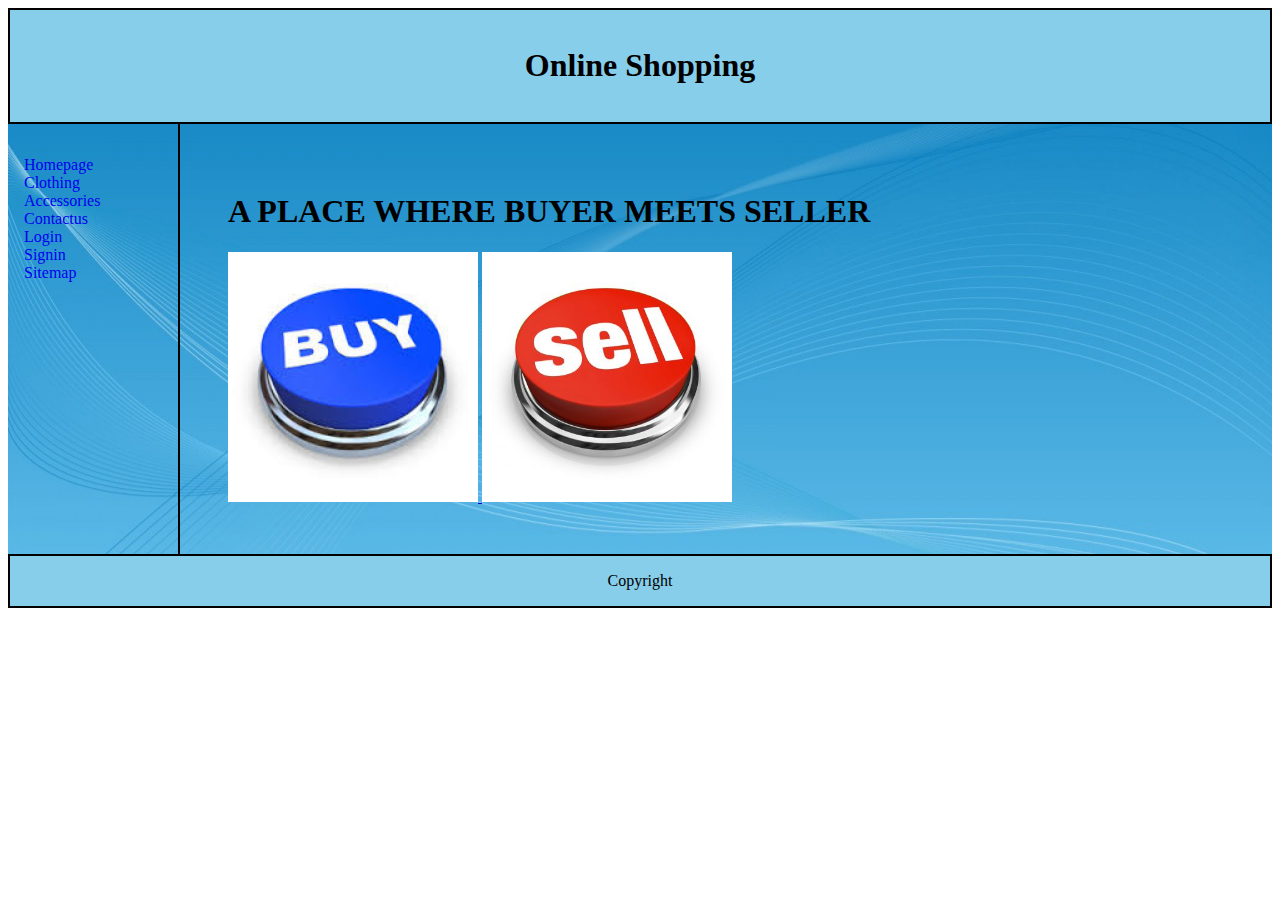
<file: index.html>
<!DOCTYPE html>
<html>

<head>
    <meta charset="UTF-8">
    <title>Online Shooping</title>
    <script src="https://ajax.googleapis.com/ajax/libs/jquery/3.1.1/jquery.min.js"></script>
    <link rel="stylesheet" type="text/css" href="./css/styles.css">
</head>

<body>
    <div id="container">
        <header>
            <h1>Online Shopping</h1>
        </header>
        <nav>
            <ul>
                <li><a href="./index.html">Homepage</a></li>
                <li><a href="./clothing.html">Clothing</a></li>
                <li><a href="./accessories.html">Accessories</a></li>
                <li><a href="./contactus.html">Contactus</a></li>
                <li><a href="./login.html">Login</a></li>
                <li><a href="./signin.html">Signin</a></li>
                <li><a href="./sitemap.html">Sitemap</a></li>
            </ul>
        </nav>
        <article>
            <h1> A PLACE WHERE BUYER MEETS SELLER</h1>
            <a href="./buyers.html"> <img src="./images/buy.jpeg" alt="buy" height="250px" width="250px"> </a>
            <a href="./index.html"> <img src="./images/sell.jpg" alt="sell" height="250px" width="250px"> </a>
        </article>
        <footer>Copyright</footer>
    </div>
</body>

</html>
</file>
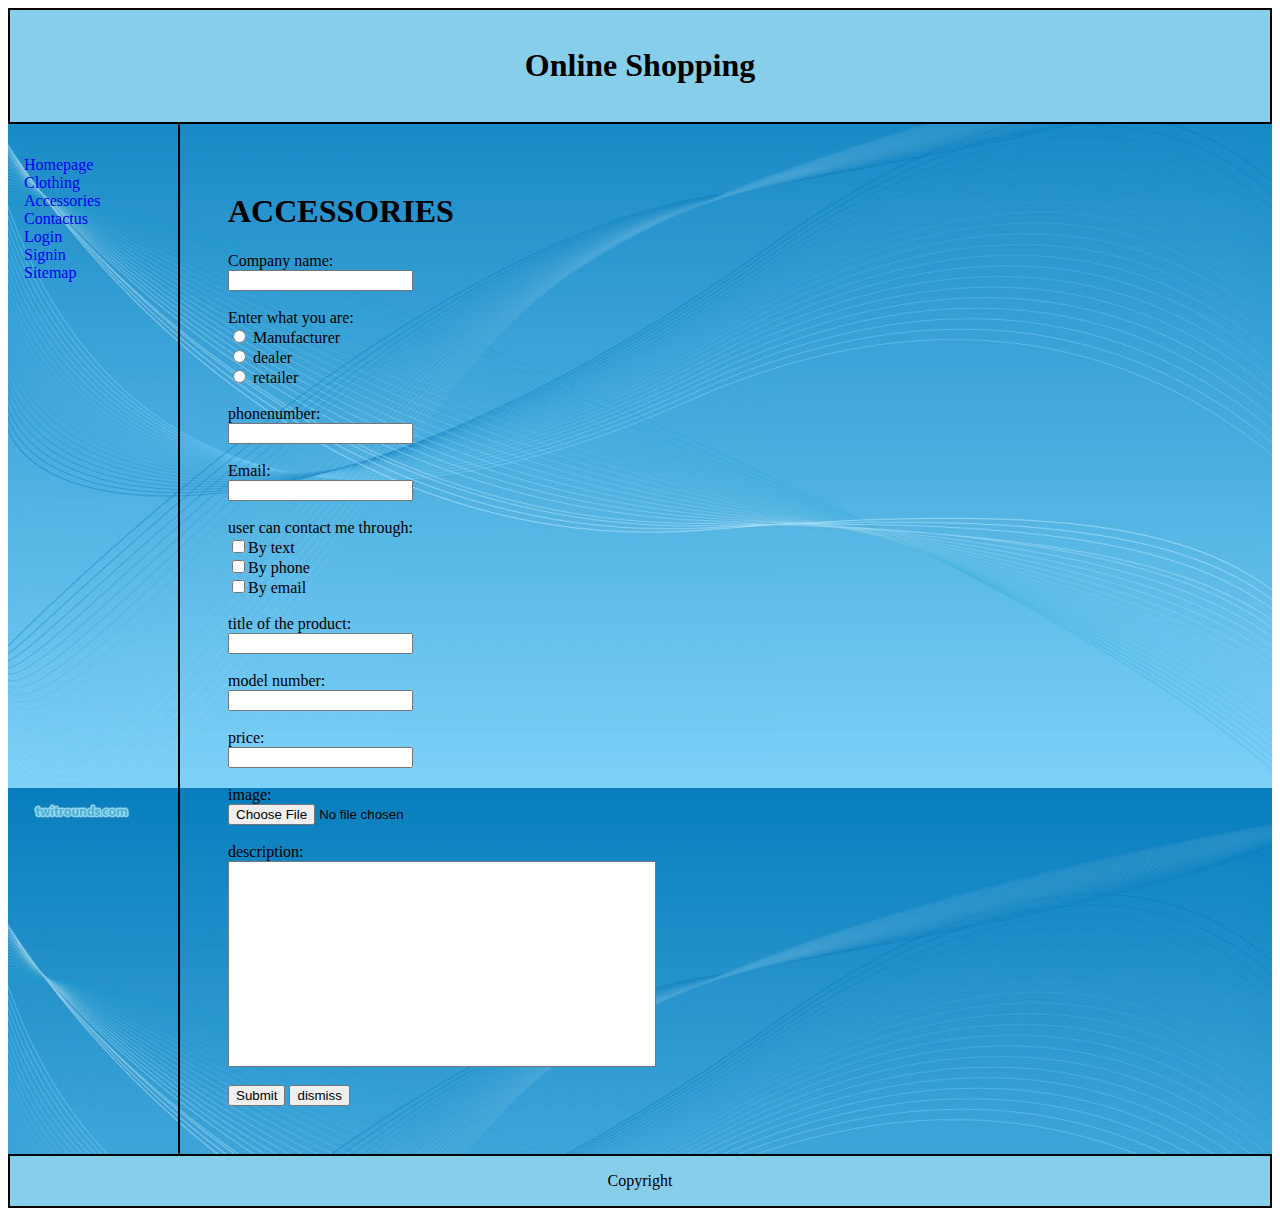
<file: accessories.html>
<!DOCTYPE html>
<html>

<head>
    <meta charset="UTF-8">
    <title>Online Shooping</title>
    <script src="https://ajax.googleapis.com/ajax/libs/jquery/3.1.1/jquery.min.js"></script>
    <link rel="stylesheet" type="text/css" href="./css/styles.css">
</head>

<body>

    <div id="container">

        <header>
            <h1>Online Shopping</h1>
        </header>

        <nav>
            <ul>
                <li><a href="./index.html">Homepage</a></li>
                <li><a href="./clothing.html">Clothing</a></li>
                <li><a href="./accessories.html">Accessories</a></li>
                <li><a href="./contactus.html">Contactus</a></li>
                <li><a href="./login.html">Login</a></li>
                <li><a href="./signin.html">Signin</a></li>
                <li><a href="./sitemap.html">Sitemap</a></li>
            </ul>
        </nav>

        <article>
            <h1>ACCESSORIES</h1>
            <form>
                Company name:<br>
                <input type="text" name="companyname">
                <br><br> Enter what you are:<br>
                <input type="radio" name="seller" value="manufacturer"> Manufacturer<br>
                <input type="radio" name="gender" value="dealer"> dealer<br>
                <input type="radio" name="gender" value="Retailer"> retailer<br>
                <br> phonenumber:
                <br>
                <input type="text" name="phonenumber">
                <br><br> Email:
                <br>
                <input type="text" name="email">
                <br><br> user can contact me through:<br>
                <input type="checkbox" name="text" value="text">By text
                <br>
                <input type="checkbox" name="phone" value="phone">By phone
                <br>
                <input type="checkbox" name="email" value="email">By email
                <br><br> title of the product:<br>
                <input type="text" name="title">
                <br><br> model number:<br>
                <input type="text" name="modelnumber">
                <br><br> price:
                <br>
                <input type="text" name="price">
                <br><br> image:
                <br>
                <input type="file" name="pic" accept="image/*"><br><br> description:
                <br>
                <input type="text" name="message" style="height:200px;width:420px;">
                <br><br>
                <input type="submit" value="Submit">
                <input type="submit" value="dismiss">

        </article>

        <footer>Copyright</footer>

    </div>

</body>

</html>
</file>
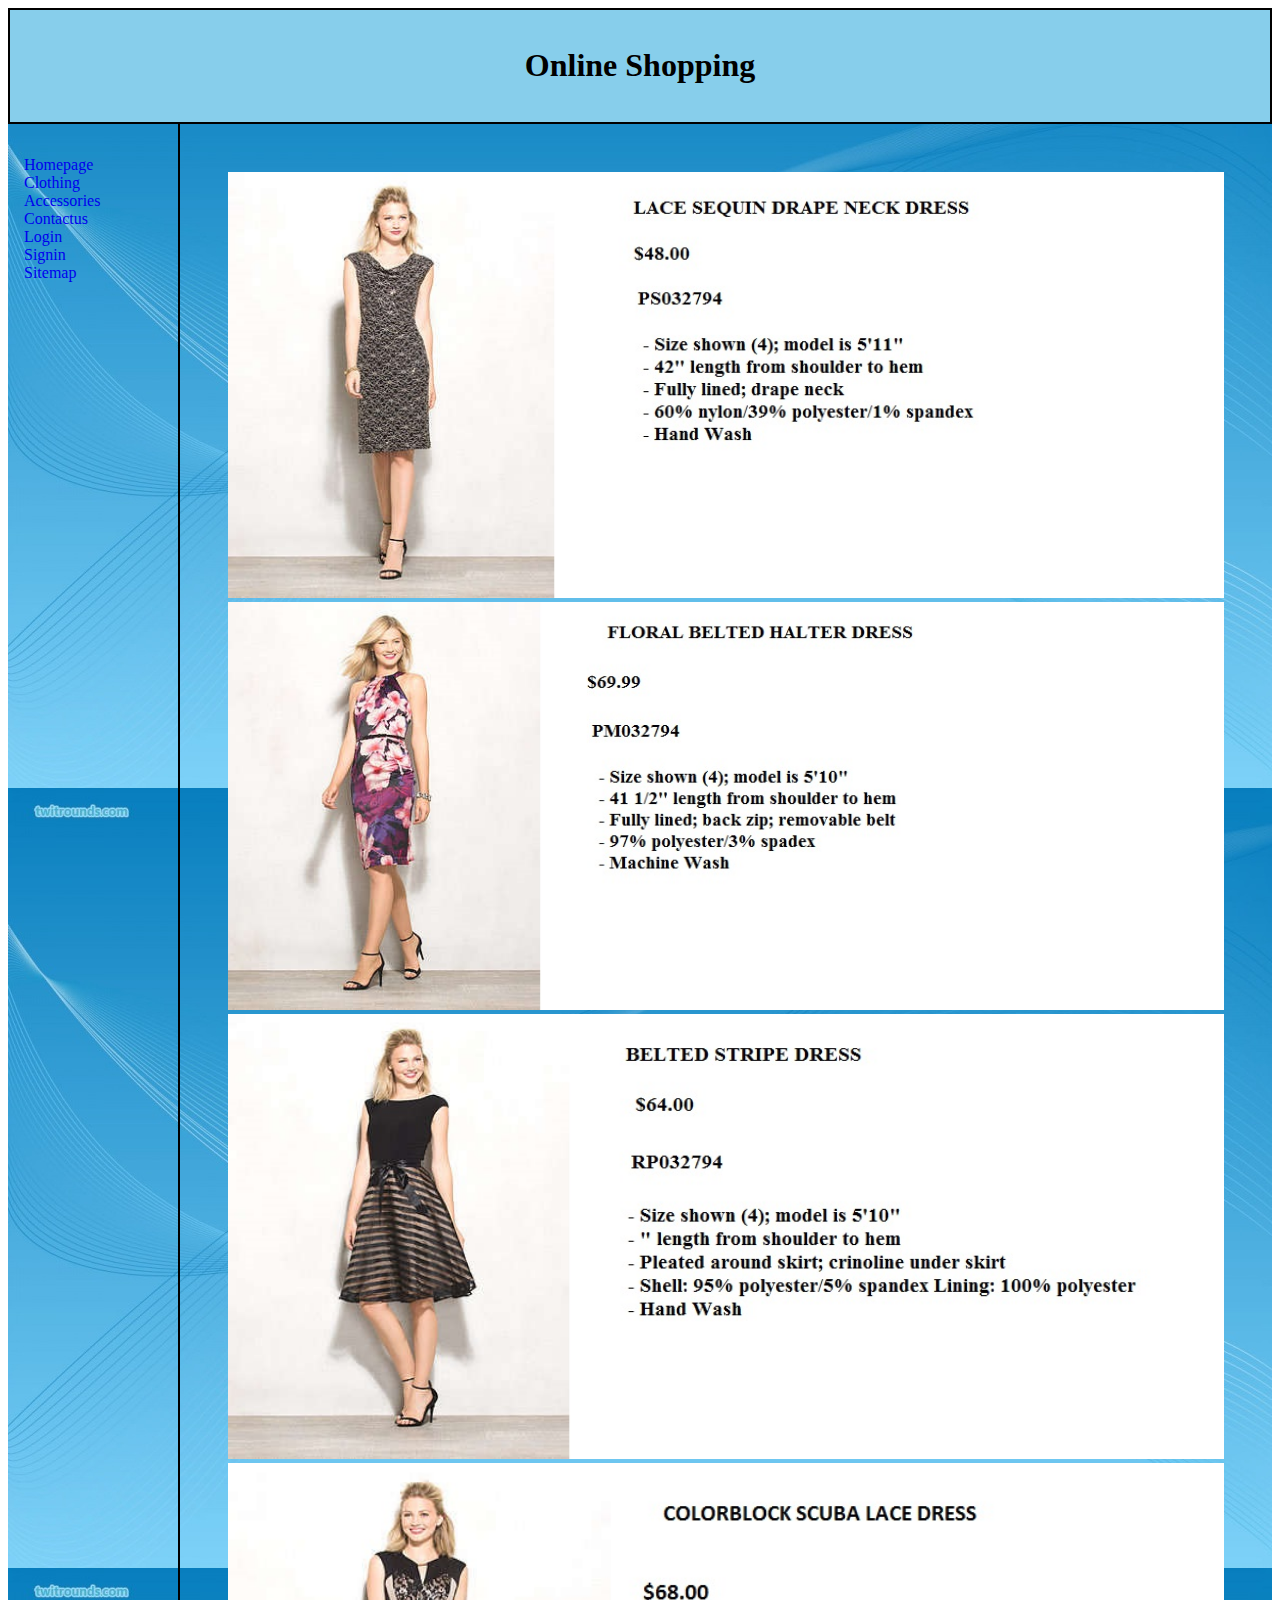
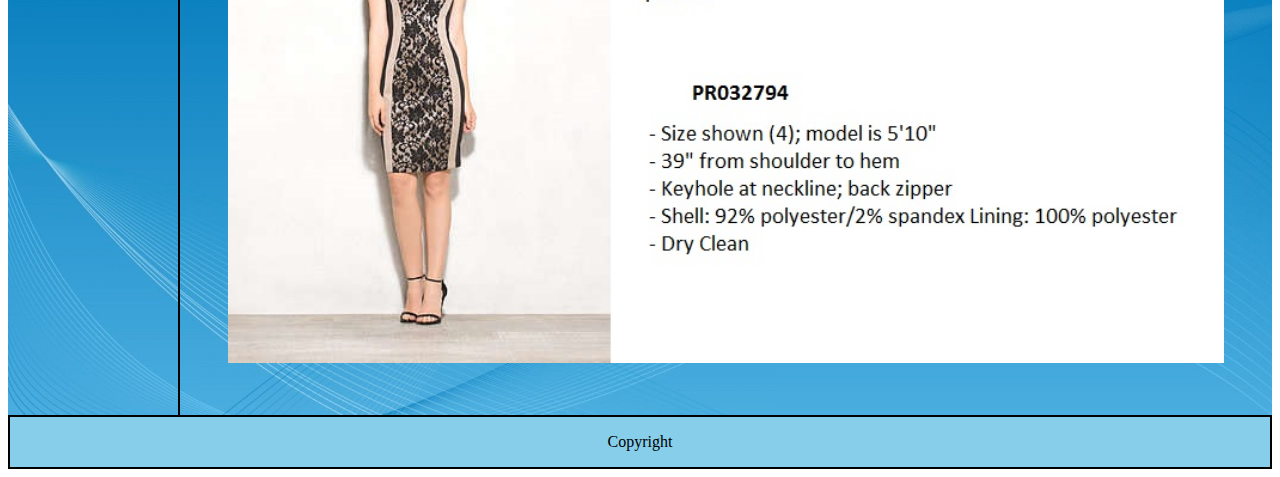
<file: buyers.html>
<!DOCTYPE html>
<html>

<head>
    <meta charset="UTF-8">
    <title>Online Shooping</title>
    <script src="https://ajax.googleapis.com/ajax/libs/jquery/3.1.1/jquery.min.js"></script>
    <link rel="stylesheet" type="text/css" href="./css/styles.css">
</head>

<body>

    <div id="container">

        <header>
            <h1>Online Shopping</h1>
        </header>

        <nav>
            <ul>
                <li><a href="./index.html">Homepage</a></li>
                <li><a href="./clothing.html">Clothing</a></li>
                <li><a href="./accessories.html">Accessories</a></li>
                <li><a href="./contactus.html">Contactus</a></li>
                <li><a href="./login.html">Login</a></li>
                <li><a href="./signin.html">Signin</a></li>
                <li><a href="./sitemap.html">Sitemap</a></li>
            </ul>
        </nav>

        <article>
            <img src="./images/102860021_703.jpg" alt="cloth1 " width="100%" height="50%">
            <img src="./images/102751318_G35.jpg" alt="cloth " width="100%" height="50%">
            <img src="./images/102824615_150.jpg" alt="cloth " width="100%" height="50%">
            <img src="./images/102824635_150.jpg" alt="cloth " width="100%" height="50%">

        </article>

        <footer>Copyright</footer>

    </div>

</body>

</html>
</file>
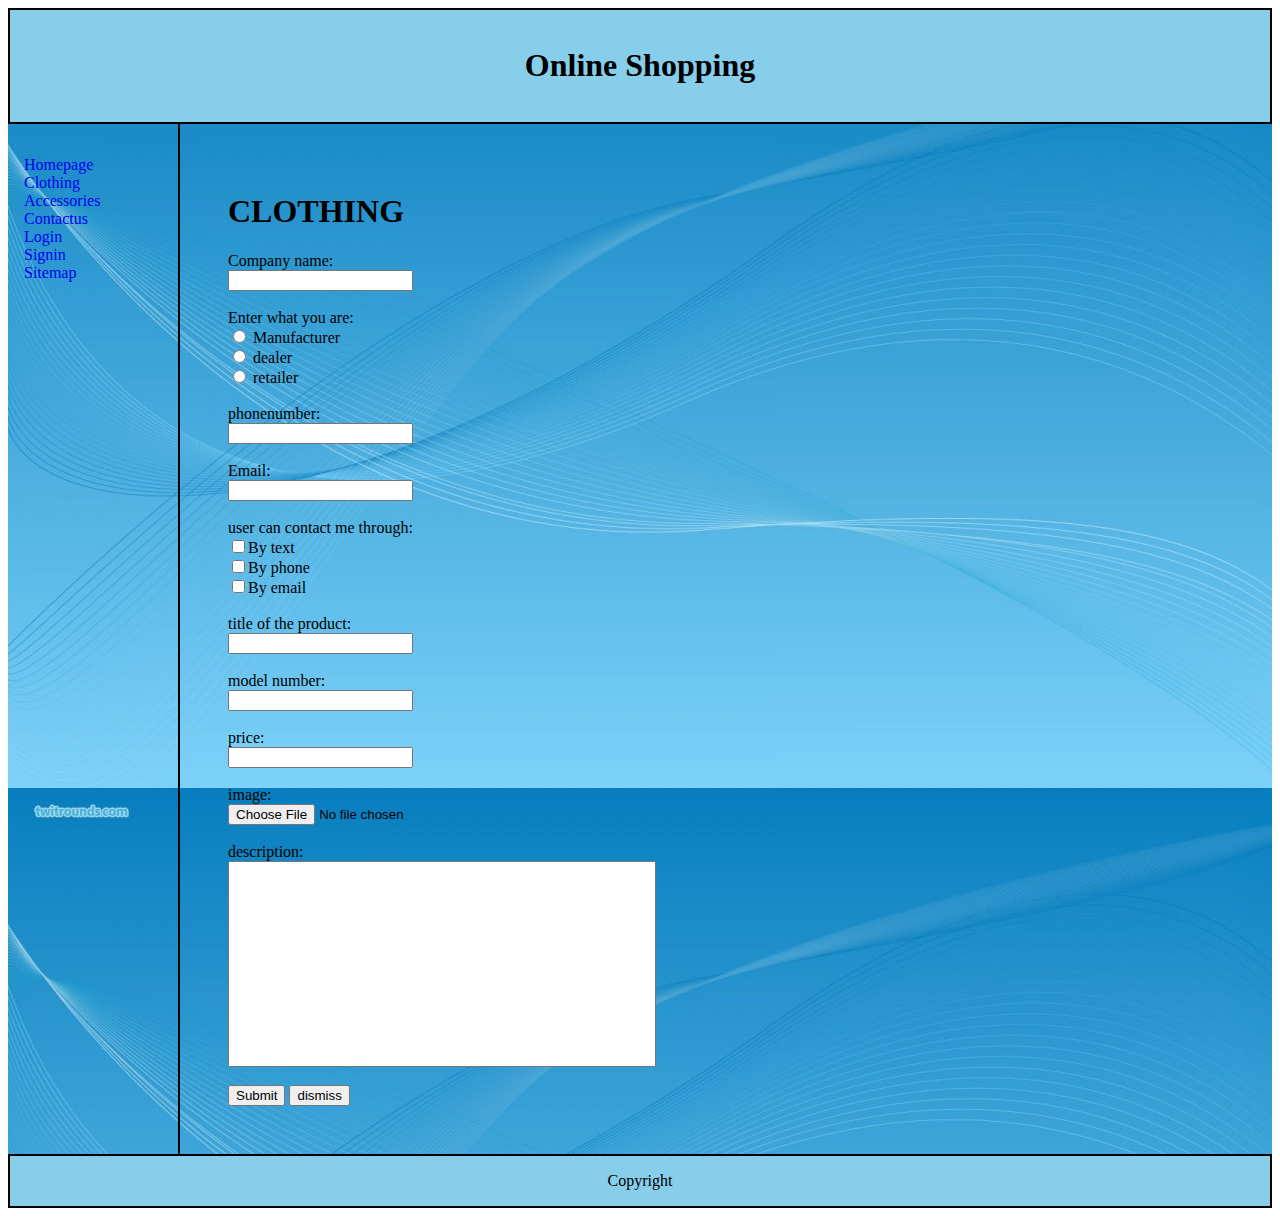
<file: clothing.html>
<!DOCTYPE html>
<html>

<head>
    <meta charset="UTF-8">
    <title>Online Shooping</title>
    <script src="https://ajax.googleapis.com/ajax/libs/jquery/3.1.1/jquery.min.js"></script>
    <link rel="stylesheet" type="text/css" href="./css/styles.css">
</head>

<body>

    <div id="container">

        <header>
            <h1>Online Shopping</h1>
        </header>

        <nav>
            <ul>
                <li><a href="./index.html">Homepage</a></li>
                <li><a href="./clothing.html">Clothing</a></li>
                <li><a href="./accessories.html">Accessories</a></li>
                <li><a href="./contactus.html">Contactus</a></li>
                <li><a href="./login.html">Login</a></li>
                <li><a href="./signin.html">Signin</a></li>
                <li><a href="./sitemap.html">Sitemap</a></li>
            </ul>
        </nav>

        <article>
            <h1> CLOTHING </h1>
            <form name="myForm">
                Company name:<br>
                <input type="text" name="companyname" required>
                <br><br> Enter what you are:<br>
                <input type="radio" name="seller" value="manufacturer"> Manufacturer<br>
                <input type="radio" name="gender" value="dealer"> dealer<br>
                <input type="radio" name="gender" value="Retailer"> retailer<br>
                <br> phonenumber:
                <br>
                <input type="text" name="phonenumber" required>
                <br><br> Email:
                <br>
                <input type="text" name="email" required>
                <br><br> user can contact me through:<br>
                <input type="checkbox" name="text" value="text">By text
                <br>
                <input type="checkbox" name="phone" value="phone">By phone
                <br>
                <input type="checkbox" name="email" value="email">By email
                <br><br> title of the product:<br>
                <input type="text" name="title" required>
                <br><br> model number:<br>
                <input type="text" name="modelnumber" required>
                <br><br> price:
                <br>
                <input type="text" name="price" required>
                <br><br> image:
                <br>
                <input type="file" name="pic" accept="image/*"><br><br> description:
                <br>
                <input type="text" name="message" style="height:200px;width:420px;" required>
                <br><br>
                <input type="submit" value="Submit">
                <input type="submit" value="dismiss">


            </form>


        </article>

        <footer>Copyright</footer>

    </div>

</body>

</html>
</file>
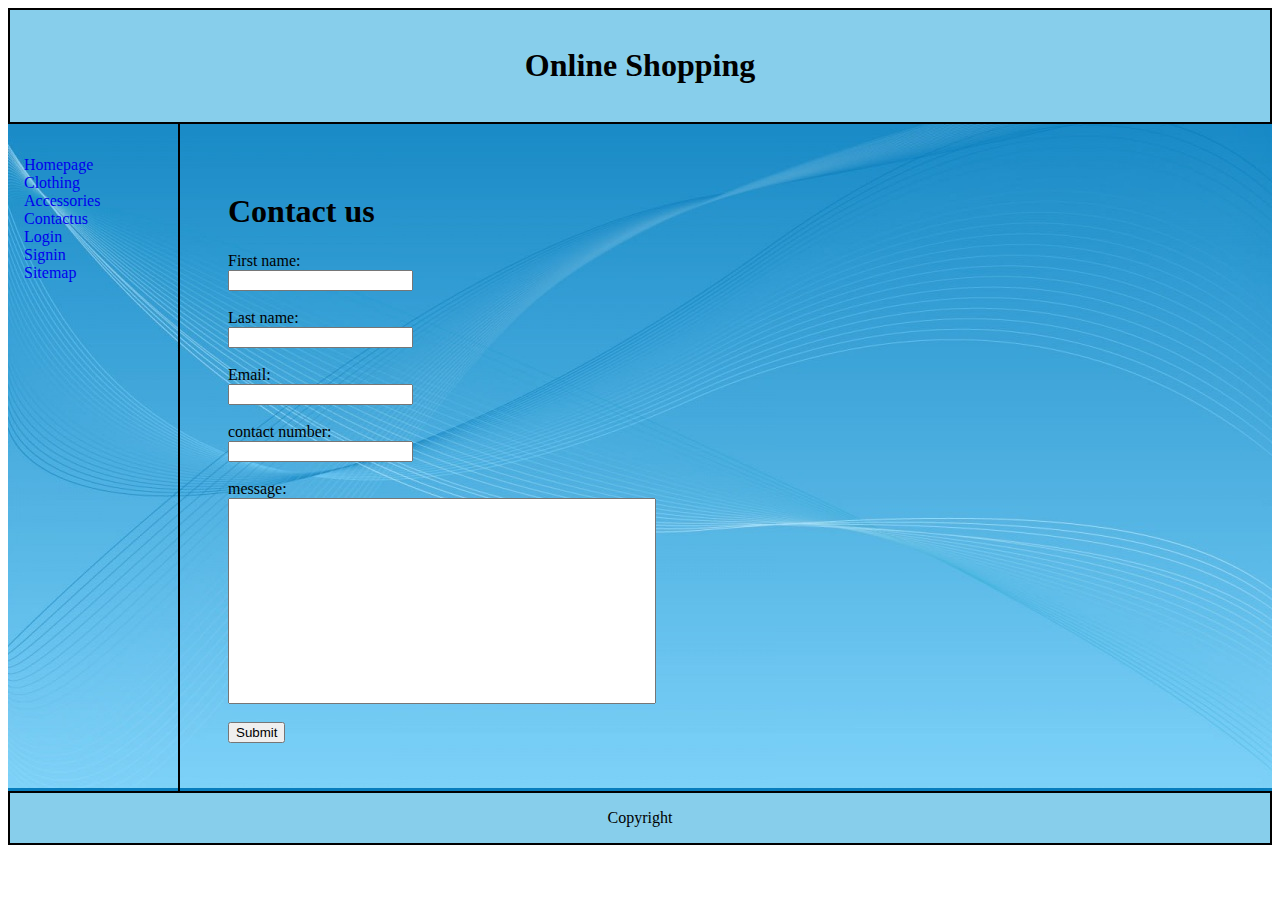
<file: contactus.html>
<!DOCTYPE html>
<html>

<head>
    <meta charset="UTF-8">
    <title>Online Shooping</title>
    <script src="https://ajax.googleapis.com/ajax/libs/jquery/3.1.1/jquery.min.js"></script>
    <link rel="stylesheet" type="text/css" href="./css/styles.css">
</head>

<body>

    <div id="container">

        <header>
            <h1>Online Shopping</h1>
        </header>

        <nav>
            <ul>
                <li><a href="./index.html">Homepage</a></li>
                <li><a href="./clothing.html">Clothing</a></li>
                <li><a href="./accessories.html">Accessories</a></li>
                <li><a href="./contactus.html">Contactus</a></li>
                <li><a href="./login.html">Login</a></li>
                <li><a href="./signin.html">Signin</a></li>
                <li><a href="./sitemap.html">Sitemap</a></li>
            </ul>
        </nav>
        <article>
            <h1> Contact us</h1>
            <form action="mailto:pallavisrinivas327@gmail.com" method="post" enctype="text/plain">
                First name:<br>
                <input type="text" name="firstname">
                <br><br> Last name:<br>
                <input type="text" name="lastname">
                <br><br> Email:
                <br>
                <input type="text" name="email">
                <br><br> contact number:<br>
                <input type="text" name="number">
                <br><br> message:
                <br>
                <input type="text" name="message" style="height:200px;width:420px;">
                <br><br>
                <input type="submit" value="Submit">
            </form>

            </form>
        </article>

        <footer>Copyright</footer>

    </div>

</body>

</html>
</file>
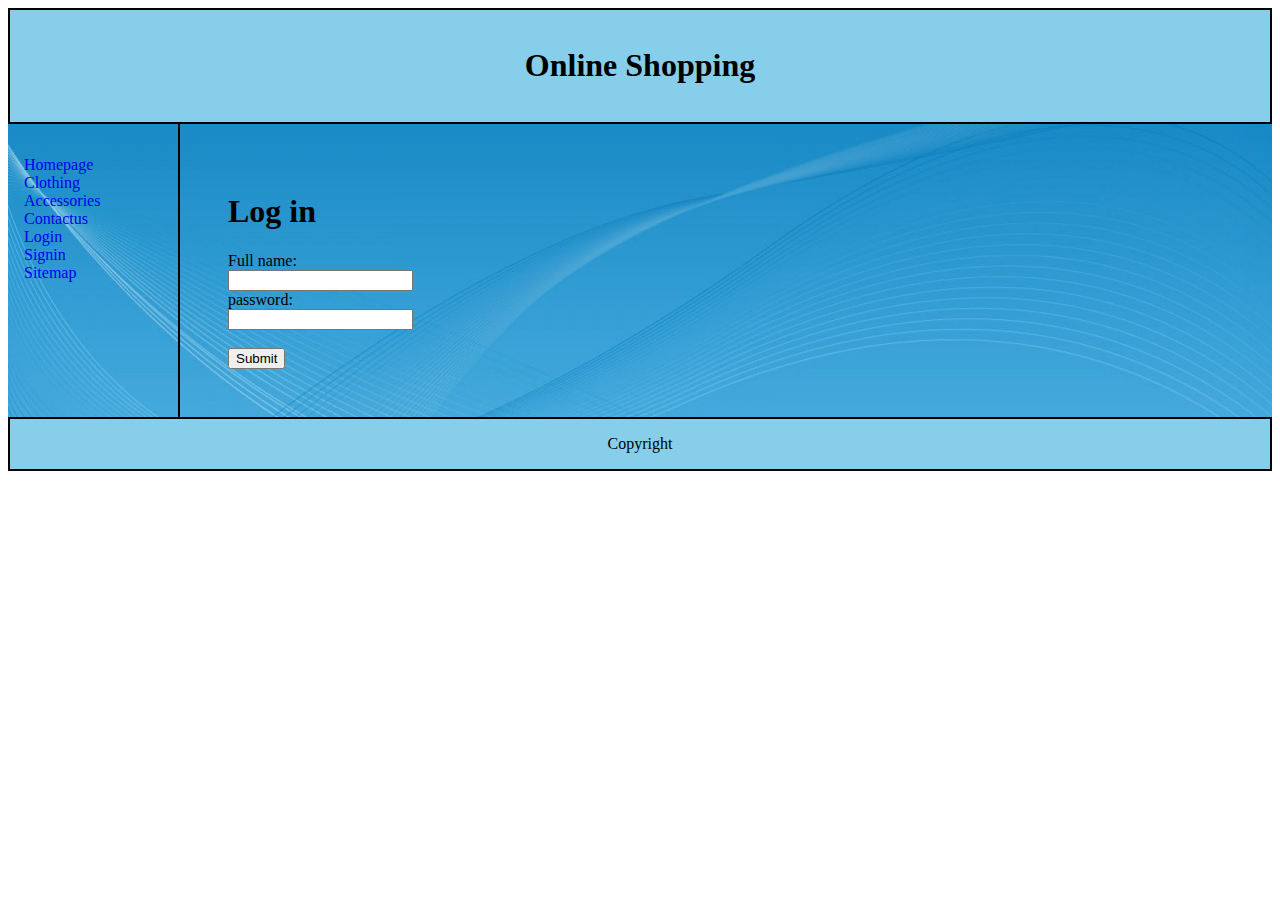
<file: login.html>
<!DOCTYPE html>
<html>

<head>
    <meta charset="UTF-8">
    <title>Online Shooping</title>
    <script src="https://ajax.googleapis.com/ajax/libs/jquery/3.1.1/jquery.min.js"></script>
    <link rel="stylesheet" type="text/css" href="./css/styles.css">
</head>

<body>

    <div id="container">

        <header>
            <h1>Online Shopping</h1>
        </header>

        <nav>
            <ul>
                <li><a href="./index.html">Homepage</a></li>
                <li><a href="./clothing.html">Clothing</a></li>
                <li><a href="./accessories.html">Accessories</a></li>
                <li><a href="./contactus.html">Contactus</a></li>
                <li><a href="./login.html">Login</a></li>
                <li><a href="./signin.html">Signin</a></li>
                <li><a href="./sitemap.html">Sitemap</a></li>
            </ul>
        </nav>
        <article>
            <h1>Log in</h1>
            <form>
                Full name:<br>
                <input type="text" name="fullname">
                <br> password:
                <br>
                <input type="password" name="password">
                <br><br>
                <input type="submit" value="Submit">
            </form>
        </article>

        <footer>Copyright</footer>

    </div>

</body>

</html>
</file>
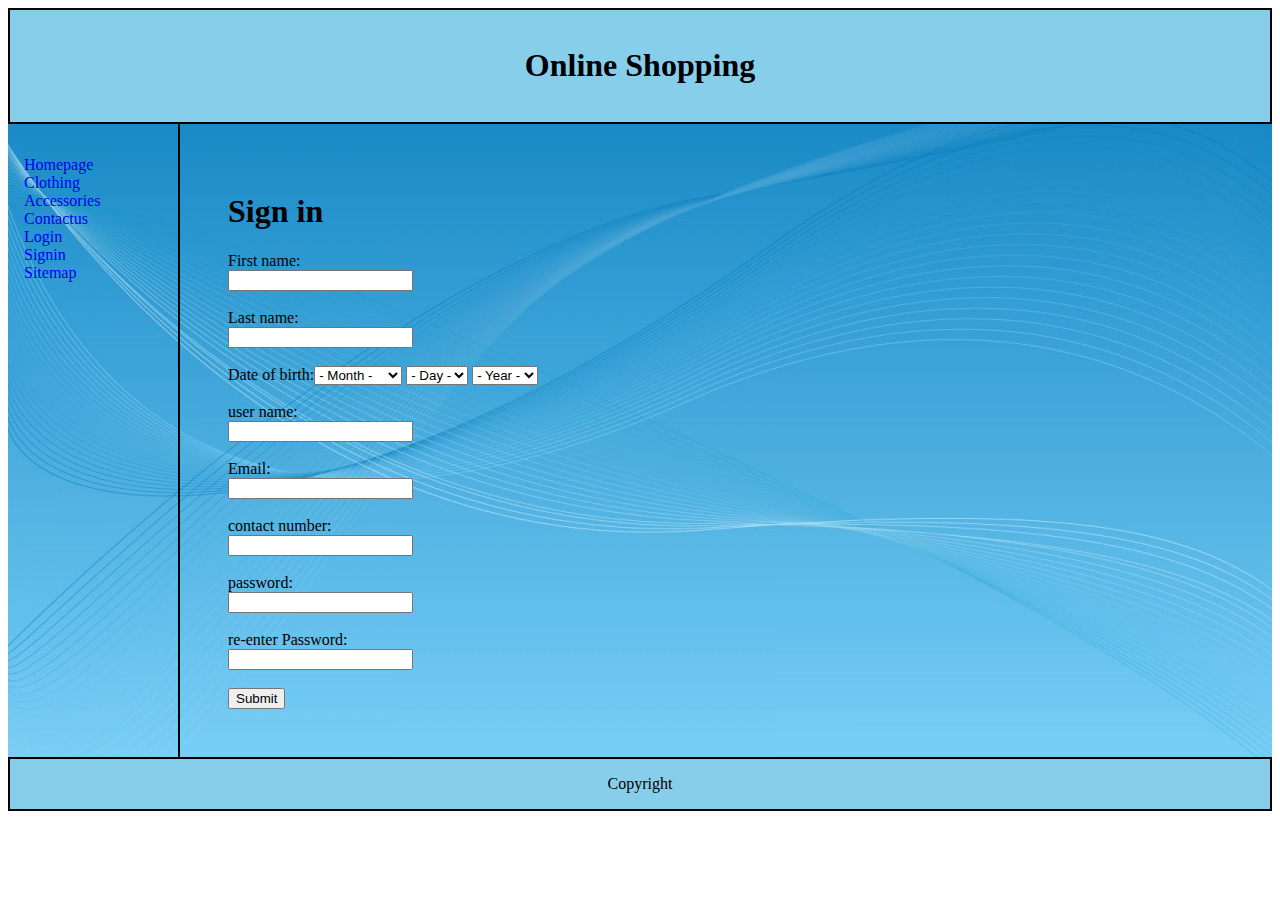
<file: signin.html>
<!DOCTYPE html>
<html>

<head>
    <meta charset="UTF-8">
    <title>Online Shooping</title>
    <script src="https://ajax.googleapis.com/ajax/libs/jquery/3.1.1/jquery.min.js"></script>
    <link rel="stylesheet" type="text/css" href="./css/styles.css">
</head>

<body>

    <div id="container">

        <header>
            <h1>Online Shopping</h1>
        </header>

        <nav>
            <ul>
                <li><a href="./index.html">Homepage</a></li>
                <li><a href="./clothing.html">Clothing</a></li>
                <li><a href="./accessories.html">Accessories</a></li>
                <li><a href="./contactus.html">Contactus</a></li>
                <li><a href="./login.html">Login</a></li>
                <li><a href="./signin.html">Signin</a></li>
                <li><a href="./sitemap.html">Sitemap</a></li>
            </ul>
        </nav>
        <article>
            <h1>Sign in </h1>
            <form>
                First name:<br>
                <input type="text" name="firstname">
                <br><br> Last name:<br>
                <input type="text" name="lastname">
                <br><br> Date of birth:<select name="DOBMonth">
	<option> - Month - </option>
	<option value="January">January</option>
	<option value="Febuary">Febuary</option>
	<option value="March">March</option>
	<option value="April">April</option>
	<option value="May">May</option>
	<option value="June">June</option>
	<option value="July">July</option>
	<option value="August">August</option>
	<option value="September">September</option>
	<option value="October">October</option>
	<option value="November">November</option>
	<option value="December">December</option>
</select>
                <select name="DOBDay">
	<option> - Day - </option>
	<option value="1">1</option>
	<option value="2">2</option>
	<option value="3">3</option>
	<option value="4">4</option>
	<option value="5">5</option>
	<option value="6">6</option>
	<option value="7">7</option>
	<option value="8">8</option>
	<option value="9">9</option>
	<option value="10">10</option>
	<option value="11">11</option>
	<option value="12">12</option>
	<option value="13">13</option>
	<option value="14">14</option>
	<option value="15">15</option>
	<option value="16">16</option>
	<option value="17">17</option>
	<option value="18">18</option>
	<option value="19">19</option>
	<option value="20">20</option>
	<option value="21">21</option>
	<option value="22">22</option>
	<option value="23">23</option>
	<option value="24">24</option>
	<option value="25">25</option>
	<option value="26">26</option>
	<option value="27">27</option>
	<option value="28">28</option>
	<option value="29">29</option>
	<option value="30">30</option>
	<option value="31">31</option>
</select>
                <select name="DOBYear">
	<option> - Year - </option>
	<option value="1993">1993</option>
	<option value="1992">1992</option>
	<option value="1991">1991</option>
	<option value="1990">1990</option>
	<option value="1989">1989</option>
	<option value="1988">1988</option>
	<option value="1987">1987</option>
	<option value="1986">1986</option>
	<option value="1985">1985</option>
	<option value="1984">1984</option>
	<option value="1983">1983</option>
	<option value="1982">1982</option>
	<option value="1981">1981</option>
	<option value="1980">1980</option>
	<option value="1979">1979</option>
	<option value="1978">1978</option>
	<option value="1977">1977</option>
	<option value="1976">1976</option>
	<option value="1975">1975</option>
	<option value="1974">1974</option>
	<option value="1973">1973</option>
	<option value="1972">1972</option>
	<option value="1971">1971</option>
	<option value="1970">1970</option>
	<option value="1969">1969</option>
	<option value="1968">1968</option>
	<option value="1967">1967</option>
	<option value="1966">1966</option>
	<option value="1965">1965</option>
	<option value="1964">1964</option>
	<option value="1963">1963</option>
	<option value="1962">1962</option>
	<option value="1961">1961</option>
	<option value="1960">1960</option>
	<option value="1959">1959</option>
	<option value="1958">1958</option>
	<option value="1957">1957</option>
	<option value="1956">1956</option>
	<option value="1955">1955</option>
	<option value="1954">1954</option>
	<option value="1953">1953</option>
	<option value="1952">1952</option>
	<option value="1951">1951</option>
	<option value="1950">1950</option>
	<option value="1949">1949</option>
	<option value="1948">1948</option>
	<option value="1947">1947</option>
	
</select>
                <br><br> user name:<br>
                <input type="text" name="username">
                <br><br> Email:
                <br>
                <input type="text" name="email">
                <br><br> contact number:<br>
                <input type="text" name="number">
                <br><br> password:
                <br>
                <input type="password" name="password">
                <br><br> re-enter Password:<br>
                <input type="password" name="password">
                <br><br>
                <input type="submit" value="Submit">
            </form>
        </article>

        <footer>Copyright</footer>

    </div>

</body>

</html>
</file>
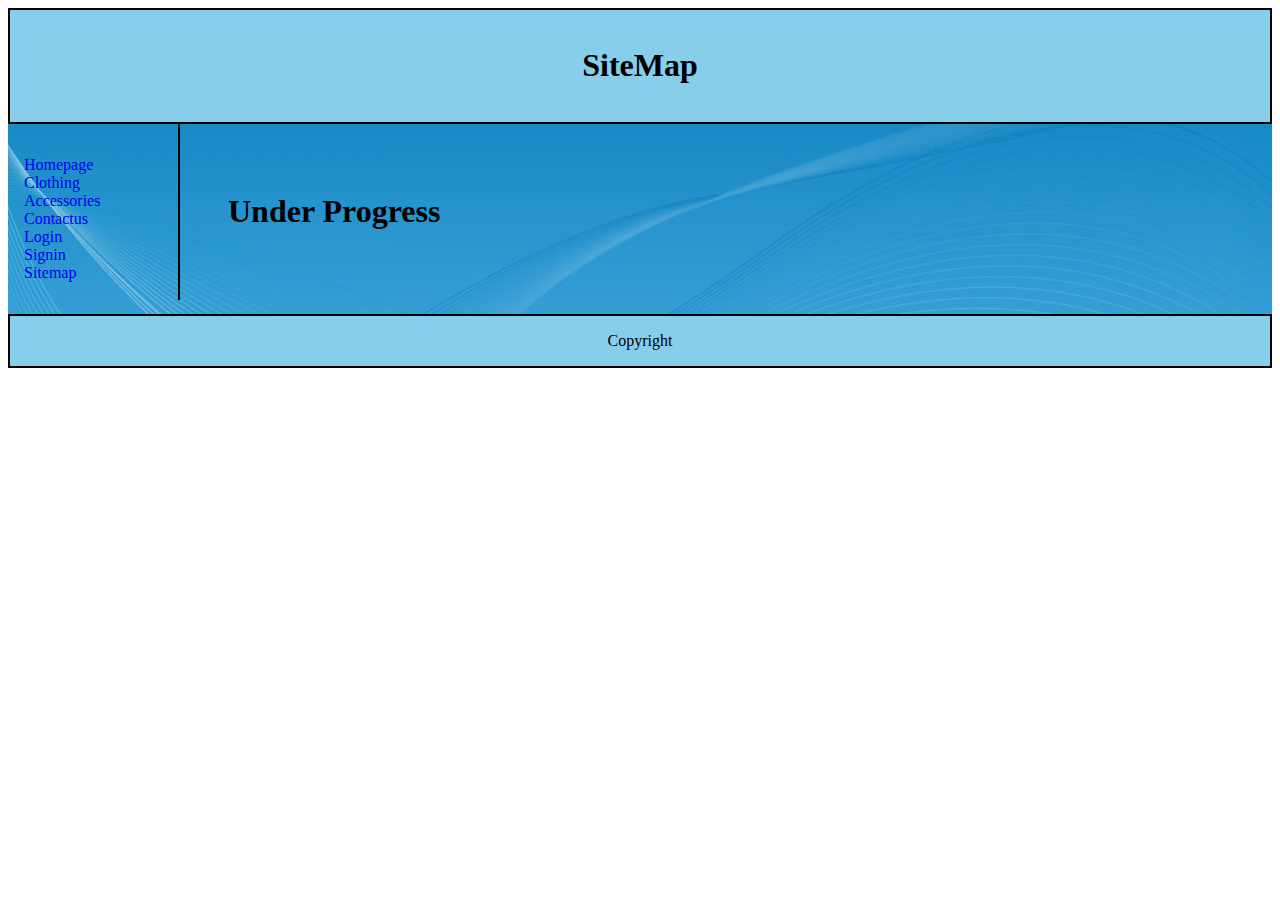
<file: sitemap.html>
<!DOCTYPE html>
<html>

<head>
    <meta charset="UTF-8">
    <title>Online Shooping</title>
    <script src="https://ajax.googleapis.com/ajax/libs/jquery/3.1.1/jquery.min.js"></script>
    <link rel="stylesheet" type="text/css" href="./css/styles.css">
</head>

<body>
    <div id="container">

        <header>
            <h1>SiteMap</h1>
        </header>

        <nav>
            <ul>
                <li><a href="./index.html">Homepage</a></li>
                <li><a href="./clothing.html">Clothing</a></li>
                <li><a href="./accessories.html">Accessories</a></li>
                <li><a href="./contactus.html">Contactus</a></li>
                <li><a href="./login.html">Login</a></li>
                <li><a href="./signin.html">Signin</a></li>
                <li><a href="./sitemap.html">Sitemap</a></li>
            </ul>
        </nav>
        <article>
            <h1>Under Progress</h1>
        </article>

        <footer>Copyright</footer>

    </div>
</body>

</html>
</file>
<file: css/styles.css>
#container {
    background-image: url("../images/imagecontain.jpg");
    width:100%;
    height:100%;
}
header, footer {
    padding: 1em;
    border: 2px solid black;
    background-color: skyblue;
    clear: left;
    text-align: center;
}
nav {
    float: left;
    margin: 0;
    padding: 1em;
}
nav ul {
    list-style-type: none;
    padding: 0;
}
            
nav ul a {
    text-decoration: none;
}

article {
    height:100%;
    margin-left: 170px;
    border-left: 2px solid black;
    padding: 3em;
    overflow: hidden;
}
</file>
